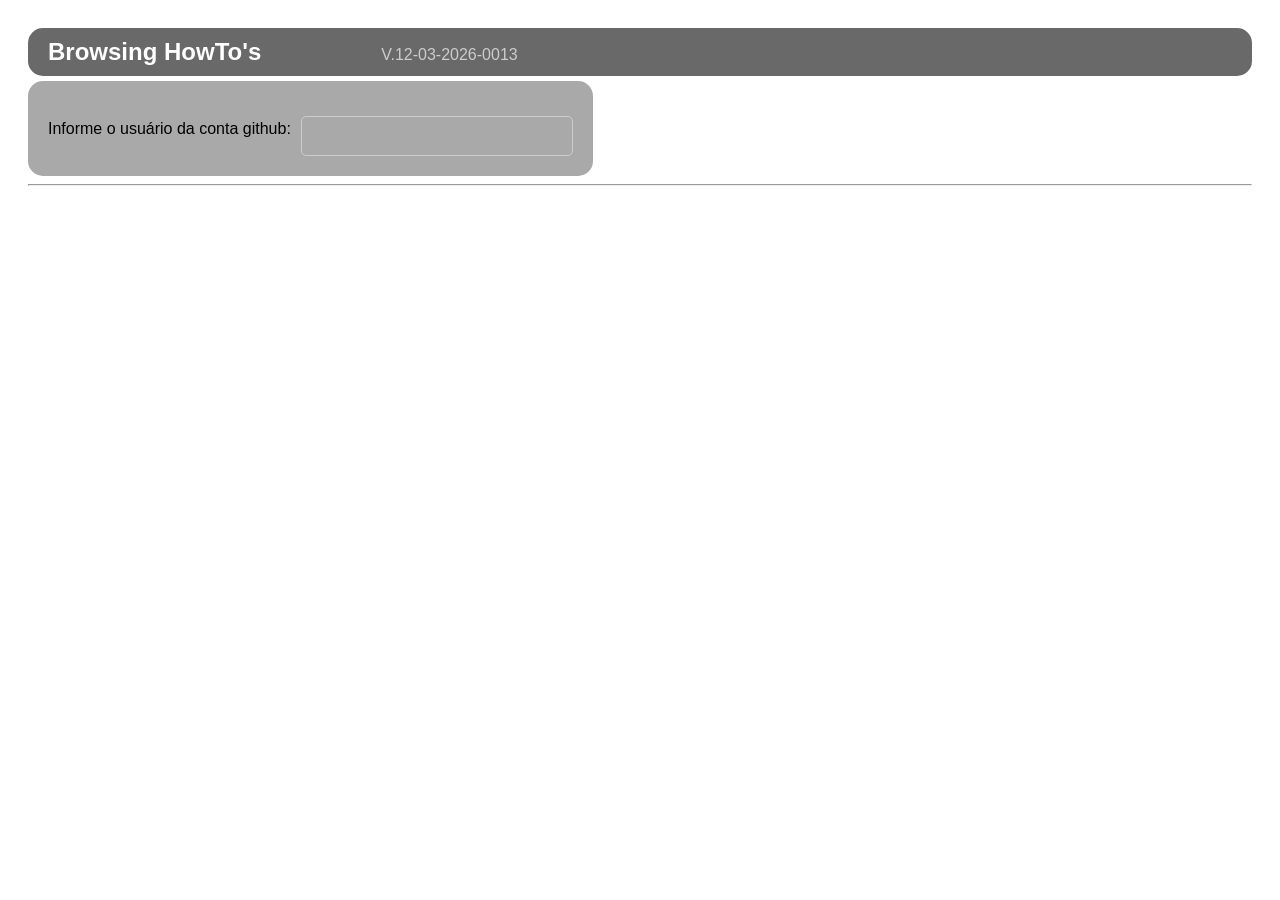
<file: index.html>
<!DOCTYPE html>
<html lang="pt-BR">

<head>
    <meta charset="UTF-8">
    <title>GitHub Browser App</title>
    <link rel="stylesheet" href="header.css">
    <link rel="stylesheet" href="getusergithub.css">
    <link rel="stylesheet" href="howtos.css">
</head>

<body>

    <header class="header-container">
       <div class="header-left">
           <h1>Browsing HowTo's</h1>
           <h4>V.12-03-2026-0013</h4>
       </div>
    
       <div id="headerGlobalVar" class="header-right"></div>
    </header>

    <!-- Área onde para solicitar o nome do usuário da conta do github -->
    <div id="requestArea" class="container request-bg">
        <label for="githubInput">Informe o usuário da conta github:</label>
        <input type="text" id="githubInput" onkeydown="verificarEnter(event)" autofocus>
    </div>


    <!-- Área onde será exibido o nome do usuário da conta válida do github -->
    <div id="displayArea" class="container display-bg" style="display: none;">
        <span>Usuário github informado: </span>
        <span id="userNameBold"></span>
    </div>


    <!-- Área onde serão listados os repositórios obtidos no arquivo repositorios.txt -->
    <div id="repositorios-list-container"></div>

    <hr>
    <div id="markdown-files-container"></div>

    <div id="markdown-content-container"></div>

    <!-- importação dos arquivos js -->
    <script src="getusergithub.js"></script>
    <script src="repos.js"></script>
    <script src="howtos.js"></script>
</body>

</html>
</file>
<file: header.css>
.header-container {
    display: flex;
    align-items: baseline;
    /* Altera para distribuir o espaço entre os grupos da esquerda e direita */
    justify-content: space-between; 
    background-color: #696969;
    color: white;
    padding: 10px 20px;
    margin-bottom: 5px;
    border-radius: 15px;
}

/* Novo: Mantém o h1 e h4 próximos com o gap original */
.header-left {
    display: flex;
    align-items: baseline;
    gap: 120px; 
}

.header-container h1 {
    margin: 0;
    font-size: 24px;
}

.header-container h4 {
    margin: 0;
    font-weight: normal;
    color: #ccc;
}

/* Estilo para a variável na direita */
.header-right {
    font-weight: bold;
    font-size: 14px;
}
</file>
<file: getusergithub.css>
body {
    font-family: Arial, sans-serif;
    padding: 20px;
}

.container {
    padding: 20px;
    display: flex;
    align-items: center;
    gap: 10px;
    border-radius: 4px;
    width: fit-content;
}

/* Área de Solicitação */
.request-bg {
    background-color: #A9A9A9;
    border-radius: 15px;
}

/* Input estilizado como uma linha */
#githubInput {
    background: transparent;
    border: none;
    border-bottom: 2px solid #000;
    outline: none;
    font-size: 1rem;
    width: 200px;
}

/* Área de Exibição */
.display-bg {
    background-color: #90EE90;
    font-weight: bold; /* Fonte em negrito */
}
</file>
<file: howtos.css>
blockquote {
    background-color: #F5DEB3;
    padding: 10px;
    border-left: 5px solid #ccc;
    margin: 10px 0;
}

table {
    border-collapse: collapse;
    width: 100%;
}

th, td {
    border: 1px solid #D2691E;
    padding: 8px;
    text-align: left;
}

th {
    font-weight: bold;
    background-color: #C0C0C0;
}

/* Estilos para o Modal de Entrada */
.modal-overlay {
    position: fixed;
    top: 0; left: 0; width: 100%; height: 100%;
    background: rgba(0, 0, 0, 0.9);
    display: flex; justify-content: center; align-items: center;
    z-index: 1000;
}

.modal-content {
    background: #fff;
    padding: 30px;
    border-radius: 12px;
    text-align: center;
    font-family: sans-serif;
}

#githubInput {
    padding: 10px;
    width: 250px;
    margin-top: 15px;
    border: 1px solid #ccc;
    border-radius: 5px;
}

/* Estilo para a exibição do usuário logado */
#userInfoContainer {
    padding: 15px 0;
    font-family: sans-serif;
}

.user-display {
    font-size: 1.2rem;
    font-weight: bold;
    color: #333;
    margin-bottom: 5px;
}

.divider-line {
    border: 0;
    border-top: 2px solid #eaecef;
    margin: 10px 0;
}
</file>
